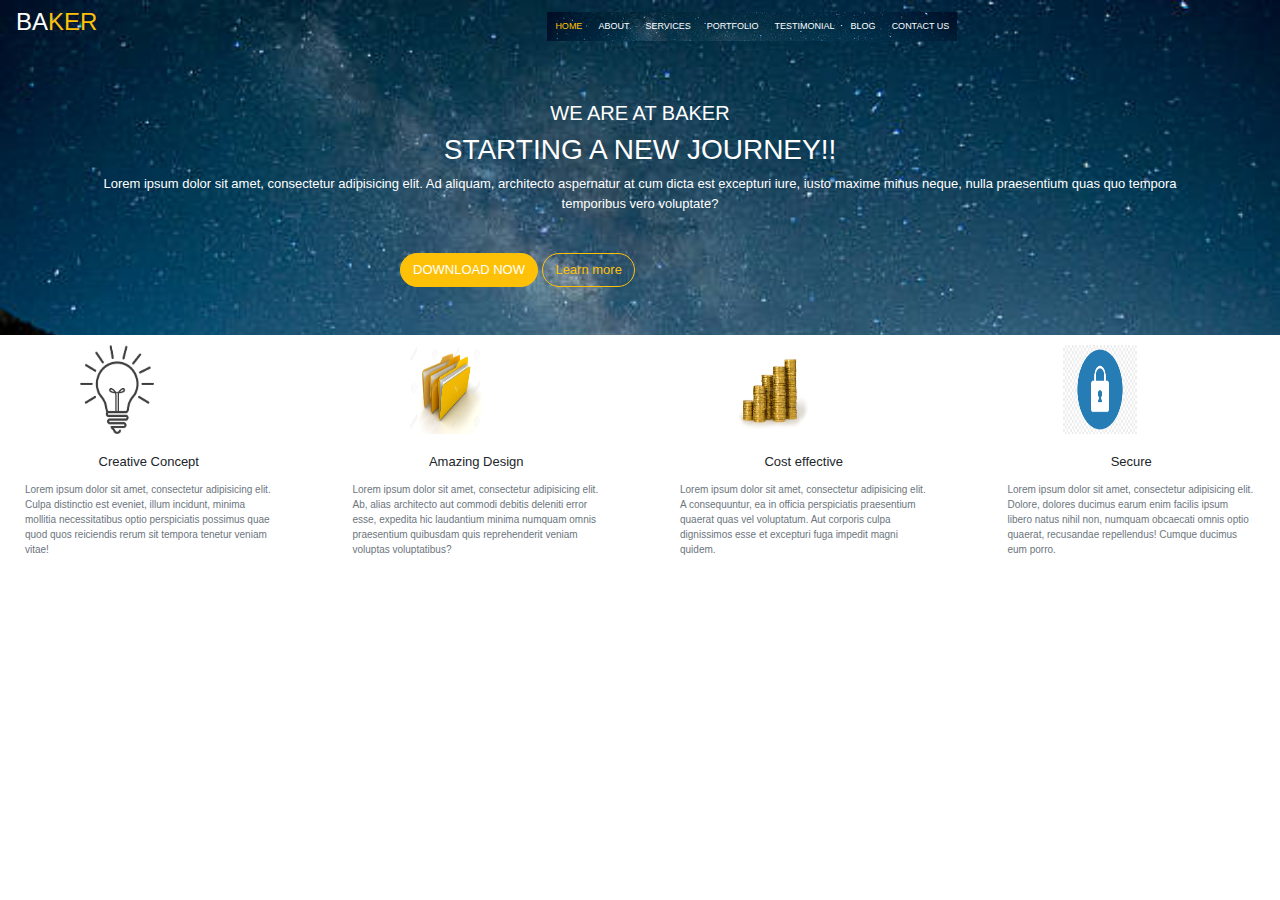
<file: index.html>
<!DOCTYPE html>
<html lang="en">
<head>
    <meta charset="UTF-8">
    <title>Home</title>
    <script src="assets/bootstrap/bootstrap/js/popper.min.js"></script>
    <script src="assets/bootstrap/bootstrap/js/jquery-3.4.0.js"></script>
    <script src="assets/bootstrap/bootstrap/js/bootstrap.js"></script>
    <link rel="stylesheet" href="assets/bootstrap/bootstrap/css/bootstrap.css">
    <link rel="stylesheet" href="assets/bootstrap/bootstrap/css/custom.css">
</head>
<body>
<section class="section1">
<!--Navigation section starts here-->
<nav class="navbar navbar-expand-sm bg-light ">
<h4 class="text-white">BA</h4><h4 class="text-warning">KER</h4>

    <!-- Links -->
    <ul class="navbar-nav">
        <li class="nav-item">
            <a class="nav-link text-warning" href="index.html">HOME</a>
        </li>
        <li class="nav-item">
            <a class="nav-link" href="about.html">ABOUT</a>
        </li>
        <li class="nav-item">
            <a class="nav-link" href="services.html">SERVICES</a>
        </li>
        <li class="nav-item">
            <a class="nav-link" href="portfolio.html">PORTFOLIO</a>
        </li>
        <li class="nav-item">
            <a class="nav-link" href="testimonial.html">TESTIMONIAL</a>
        </li>
        <li class="nav-item">
            <a class="nav-link" href="blog.html">BLOG</a>
        </li>
        <li class="nav-item">
            <a class="nav-link" href="contact%20us.html">CONTACT US</a>
        </li>
    </ul>

</nav>
<!--Navigation section ends here-->
<br><br>
    <h5 class=" h5 text-center">WE ARE AT BAKER</h5>
    <h3 class=" h3 text-center">STARTING A NEW JOURNEY!!</h3>
    <p class=" p1 first text-center ">Lorem ipsum dolor sit amet, consectetur adipisicing elit. Ad aliquam, architecto aspernatur at cum dicta est excepturi
        iure, iusto maxime minus neque, nulla praesentium quas quo tempora temporibus vero voluptate?</p>
    <br>
    <button class="btn btn-warning">DOWNLOAD NOW</button>
    <button class="btn btn-outline-warning text">Learn more</button>
    <br><br><br>
</section>
<!--card section starts here-->
<section>
    <div class="row">
        <div class="col-sm-3">
            <div class="card" style="width:100%">
                <img class="card-img-top" src="assets/images/img.png" alt="Card image">
                <div class="card-body">
                    <h4 class="card-title">Creative Concept</h4>
                    <p class="card-text text-secondary">Lorem ipsum dolor sit amet, consectetur adipisicing elit. Culpa distinctio est eveniet, illum incidunt, minima mollitia necessitatibus optio perspiciatis possimus quae
                        quod quos reiciendis rerum sit tempora tenetur veniam vitae!</p>
                </div>
            </div>
        </div>
        <div class="col-sm-3">
            <div class="card" style="width:100%">
                <img class="card-img-top" src="assets/images/img_2.png" alt="Card image">
                <div class="card-body">
                    <h4 class="card-title">Amazing Design</h4>
                    <p class="card-text text-secondary">Lorem ipsum dolor sit amet, consectetur adipisicing elit. Ab, alias architecto aut commodi debitis deleniti error esse, expedita hic laudantium minima numquam omnis praesentium
                        quibusdam quis reprehenderit veniam voluptas voluptatibus?</p>
                </div>
            </div>
        </div>
        <div class="col-sm-3">
            <div class="card" style="width:100%">
                <img class="card-img-top" src="assets/images/img_3.png" alt="Card image">
                <div class="card-body">
                    <h4 class="card-title">Cost effective</h4>
                    <p class="card-text text-secondary">Lorem ipsum dolor sit amet, consectetur adipisicing elit. A consequuntur, ea in officia perspiciatis praesentium quaerat quas vel voluptatum. Aut corporis culpa
                        dignissimos esse et excepturi fuga impedit magni quidem.</p>
                </div>
            </div>
        </div>
        <div class="col-sm-3">
            <div class="card" style="width:100%">
                <img class="card-img-top" src="assets/images/img_4.png" alt="Card image">
                <div class="card-body">
                    <h4 class="card-title">Secure</h4>
                    <p class="card-text text-secondary">Lorem ipsum dolor sit amet, consectetur adipisicing elit. Dolore, dolores ducimus earum enim facilis ipsum libero natus nihil non, numquam obcaecati omnis optio quaerat,
                        recusandae repellendus! Cumque ducimus eum porro.</p>
                </div>
            </div>
        </div>
    </div>
</section>
<!--card section ends here-->
</body>
</html>
</file>
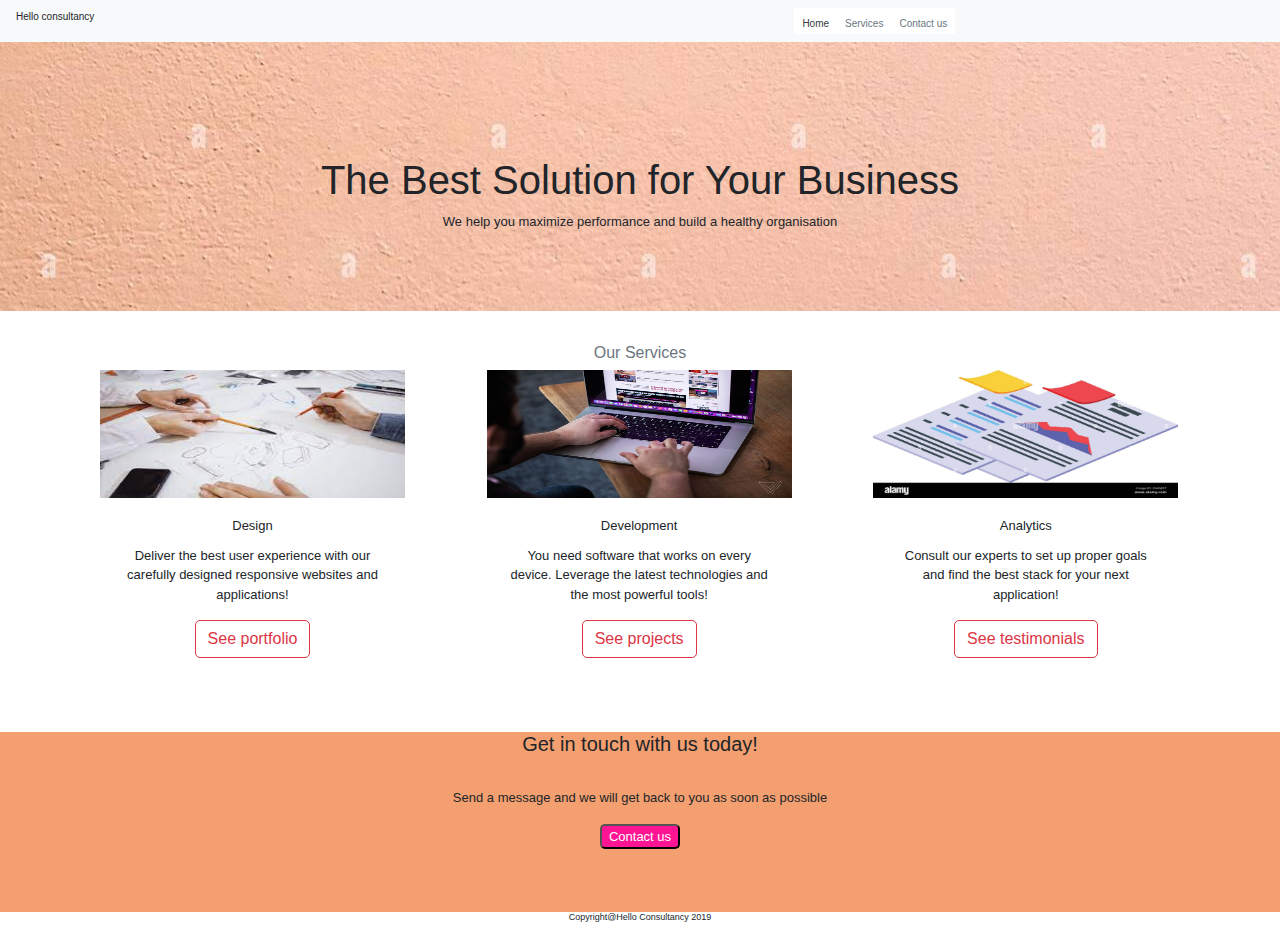
<file: about.html>
<!DOCTYPE html>
<html lang="en">
<head>
    <meta charset="UTF-8">
    <title>About</title>
    <script src="assets/bootstrap/bootstrap/js/popper.min.js"></script>
    <script src="assets/bootstrap/bootstrap/js/jquery-3.4.0.js"></script>
    <script src="assets/bootstrap/bootstrap/js/bootstrap.js"></script>
    <link rel="stylesheet" href="assets/bootstrap/bootstrap/css/bootstrap.css">

    <link rel="stylesheet" href="assets/bootstrap/bootstrap/css/mine.css">
</head>
<body>
<section>
    <!--Navigation section starts here-->
    <nav class="navbar navbar-expand-sm bg-light">
        <h4 class="ppp">Hello consultancy</h4>
        <!-- Links -->
        <ul class="navbar-nav">
            <li class="nav-item">
                <a class="nav-link text-dark " href="index.html">Home</a>
            </li>
            <li class="nav-item">
                <a class="nav-link text-secondary" href="services.html">Services</a>
            </li>
            <li class="nav-item">
                <a class="nav-link text-secondary" href="contact%20us.html">Contact us</a>
            </li>

        </ul>

    </nav>
<!--Navigation section ends here-->
</section>
<section class="a">
    <div class="jumbotron jumbotron-fluid">
        <div class="container text-center">
            <h1>The Best Solution for Your Business</h1>
            <p>We help you maximize performance and build a healthy organisation</p>
        </div>
    </div>
</section>

<section>
<!--Card section starts here-->
    <h6 class="text-center text-secondary">Our Services</h6>
    <div class="row">
        <div class="col-md-4">
            <div class="card21" style="width:75%">
                <img class="card-img-top2" src="assets/images/img_8.png" alt="Card image">
                <div class="card-body text-center">
                    <h4 class="card-title text-center">Design</h4>
                    <p class="card-text text-center">Deliver the best user experience with
                        our carefully designed responsive websites and applications!</p>
                    <a href="portfolio.html" class="btn btn-outline-danger text-center">See portfolio</a>
                </div>
            </div>
        </div>
        <div class="col-md-4">
            <div class="card2" style="width:75%">
                <img class="card-img-top2" src="assets/images/img_6.png" alt="Card image">
                <div class="card-body text-center">
                    <h4 class="card-title text-center">Development</h4>
                    <p class="card-text text-center">You need software that works on every device.
                    Leverage the latest technologies and the most powerful tools!</p>
                    <a href="projects.html" class="btn btn-outline-danger text-center">See projects</a>
                </div>
            </div>
        </div>
        <div class="col-md-4">
            <div class="card22" style="width:75%">
                <img class="card-img-top2" src="assets/images/img_7.png" alt="Card image">
                <div class="card-body text-center">
                    <h4 class="card-title text-center">Analytics</h4>
                    <p class="card-text text-center">Consult our experts to set up proper goals
                        and find the best stack for your next application!</p>
                    <a href="testimonial.html" class="btn btn-outline-danger text-center">See testimonials</a>
                </div>
            </div>
        </div>
    </div>
    <!--Card section ends here-->
</section>
<br><br><br><br><br>
<!--Footer section starts here-->
<section>
    <div class="jumbo jumbotron-fluid">
        <div class="container text-center">
            <h5>Get in touch with us today!</h5>
            <br>
            <p class="a">Send a message and we will get back to you as soon as possible</p>
            <button class="g text-white">Contact us</button>
        </div>
    </div>
</section>
<h6 class="r text-center">Copyright@Hello Consultancy 2019</h6>
<!--Footer section ends here-->

</body>
</html>
</file>
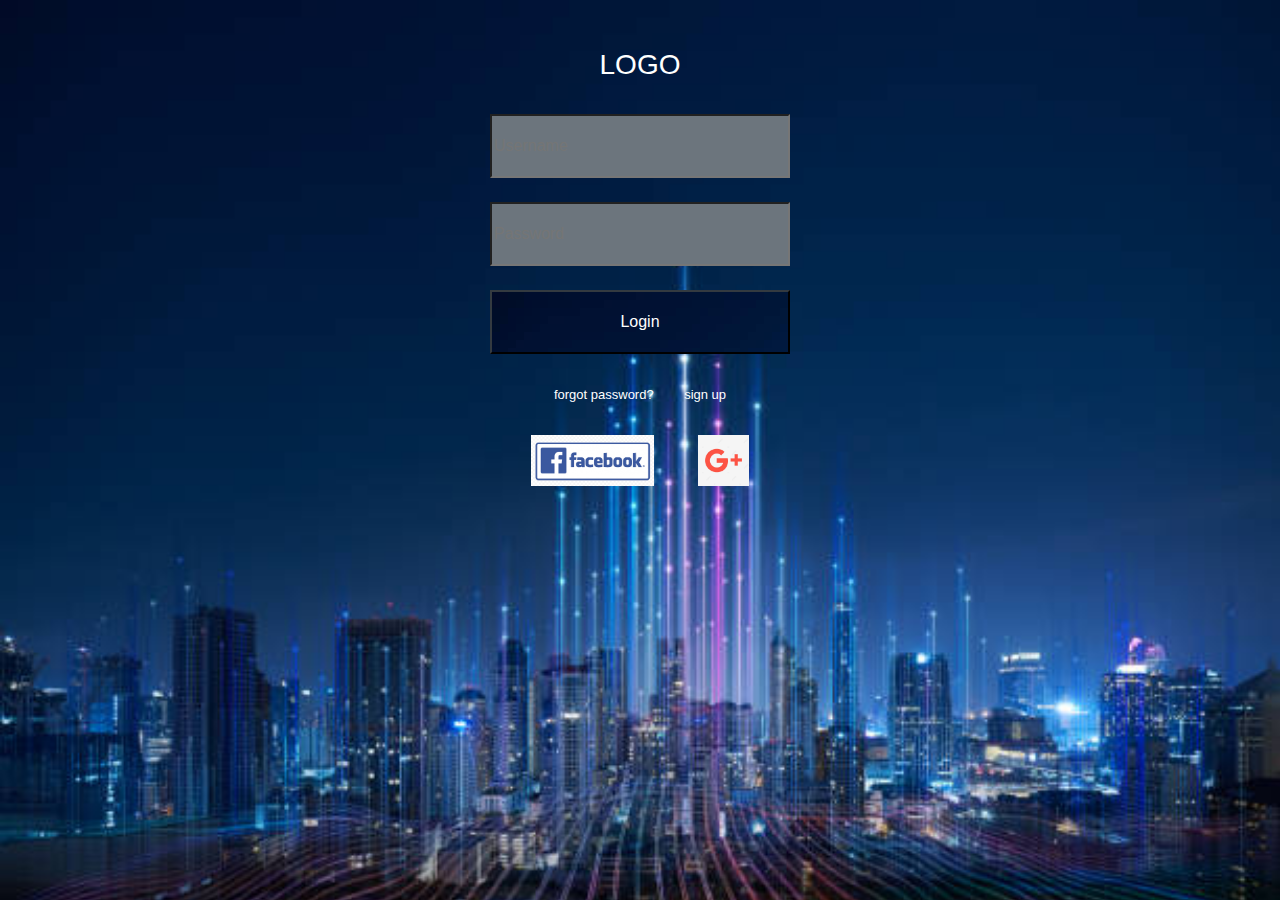
<file: login.html>
<!DOCTYPE html>
<html lang="en">
<head>
    <meta charset="UTF-8">
    <title>Login</title>
    <script src="assets/bootstrap/bootstrap/js/popper.min.js"></script>
    <script src="assets/bootstrap/bootstrap/js/jquery-3.4.0.js"></script>
    <script src="assets/bootstrap/bootstrap/js/bootstrap.js"></script>
    <link rel="stylesheet" href="assets/bootstrap/bootstrap/css/bootstrap.css">
    <link rel="stylesheet" href="assets/bootstrap/bootstrap/css/custom.css">
</head>
<body class="ttt">
<br><br>
<h3 class="text-center text-white">LOGO</h3>
<br>
        <form class="text-center" action="">
            <input class="bg-secondary" placeholder="Username"  type="text"><br><br>
            <input class="bg-secondary" placeholder="Password" type="text"><br><br>
            <input class="btn-login btn-dark" value="Login" type="submit"><br><br>
            <button type="button" class="btn btn-link text-white">forgot password?</button>
            <button type="button" class="btn btn-link text-white">sign up</button>
            <br><br>
            <form action="">
                <a href="https://www.facebook.com/">
                    <img class="i" src="assets/images/img_14.png" alt="">
                </a>
                <a href="https://www.google.com">
                    <img class="f" src="assets/images/img_15.png" alt="">
                </a>

            </form>
        </form>
</body>
</html>
</file>
<file: assets/bootstrap/bootstrap/css/custom.css>
.nav-link{
    color: white;
    font-size: xx-small;
}
.navbar-nav{
margin-left: 450px;
    margin-right: unset;
    background-image: url("../../../images/mou2.jpg");
    background-size: 100%;
}
.navbar-expand-sm{
    background-image: url("../../../images/mou2.jpg");
    background-size: 100%;
}
.navbar-brand{
    color: white;
}
.first{
    font-size: small;
    text-align: center;
    margin-left: 100px;
    margin-right: 100px;
}
.btn{
    border-radius: 40px;
    font-size: small;
}
.btn-warning{
    color: white;
    margin-left: 400px;
}
.card-img-top{
    height: 7vw;
    width: 25%;
    margin-left: 80px;
    margin-top: 10px;

}
.card-body{
    height: 10vw;
    width: 100%;
}
.card{
    height:25vw;
    width: 25%;
    border: unset;
}
.card-title{
    font-size: small;
    text-align: center;

}
.card-text {
    font-size: x-small;
    padding-left: 5px;
    padding-right: 5px;
}
.section1{
   background-image: url("../../../images/mou2.jpg");
    background-size: 100%;
}
.p1{
    color: white;
}
.h3{
    color: white;
}
.h5{
    color: white;
}
.btn-primary{
    background-image: url("../../../images/img_5.png");
    margin-left: 400px;
}
.g{
    background-color: deeppink;
    border-radius: 5px;
    width:80px;
    font-size: small;

}
.btn-outline-danger{
    border-radius: 5px;
}
.card-img-top2{
    height: 10vw;
    width: 100%;
}
.card2{
    height:15vw;
    margin-left:50px;
}
.card22{
    height:15vw;
    margin-right:50px;
}
.card21{
    height:15vw;
    margin-left:100px;
}
.a{
    font-size: small;
}
.r{
    font-size: xx-small;
}
.footer_section{
    background-color: white;
    margin-bottom: unset;
}
.jumbotron-fluid{
    background-color: rgba(242,150,98,0.91);
}
.ttt{
    background-image: url("../../../images/img_10.png");
    background-size: 100%;
}

.v{
    margin-right: 100px;
    margin-top: 10px;
}
.k{
    margin-left: 110px;
    margin-top: 20px;
}
.f{
   height: 4vw;
    margin-left: 20px;
}
.i{
    height: 4vw;
    margin-right: 20px;
}
.bg-secondary{
    width: 300px;
    height: 5vw;
}
.btn-login{
    width: 300px;
    height: 5vw;
    background-image: url("../../../images/img_10.png");
}
</file>
<file: assets/bootstrap/bootstrap/css/mine.css>
.g{
    background-color: deeppink;
    border-radius: 5px;
    width:80px;
    font-size: small;
    border-collapse: ;
}
.btn-outline-danger{
    border-radius: 5px;
}
.card-img-top2{
    height: 10vw;
    width: 100%;
}
.card2{
    height:15vw;
    margin-left:50px;
    width: 40%;

}
.card22{
    height:15vw;
    margin-right:50px;
    width: 40px;

}
.card21{
    height:15vw;
    margin-left:100px;
    width: 40px;

}
.a{
    font-size: small;
}
.r{
    font-size: xx-small;
}
.footer_section{
    background-color: white;
    margin-bottom: unset;
}
.jumbo{
    height: 20vh;
    background-color: rgba(242,150,98,0.91);
}
.navbar-nav{
    background-color: white;
    margin-left: 700px;
    height: 2vw;
}
.nav-link{
    font-size: x-small;
}
.navbar-brand{
    color: black;
    font-size: x-small;
}

.container{
    margin-top: 50px;
}
.jumbotron{
background-image: url("../../../images/img_9.png");
}
.card-title{
    font-size: small;
}
.card-text{
    font-size: small;
}
.ppp{
    font-size: x-small;
}
</file>
